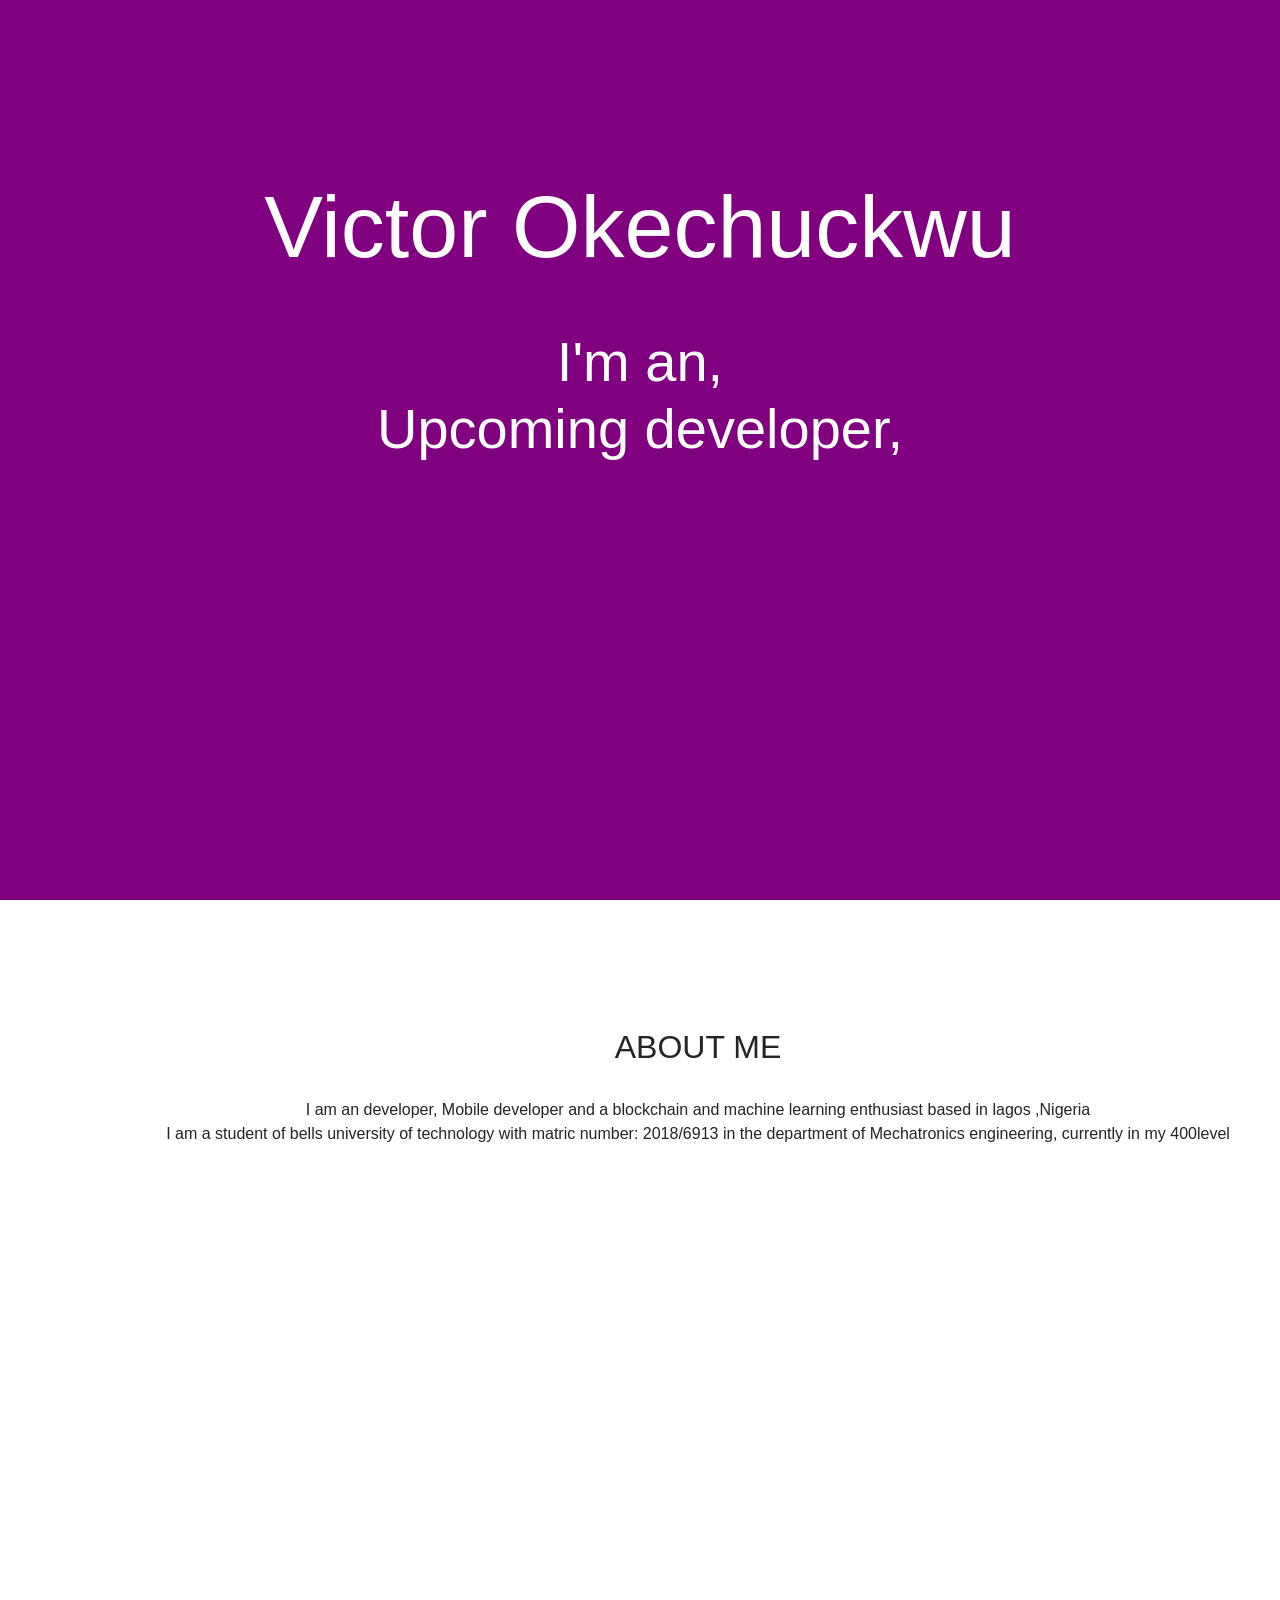
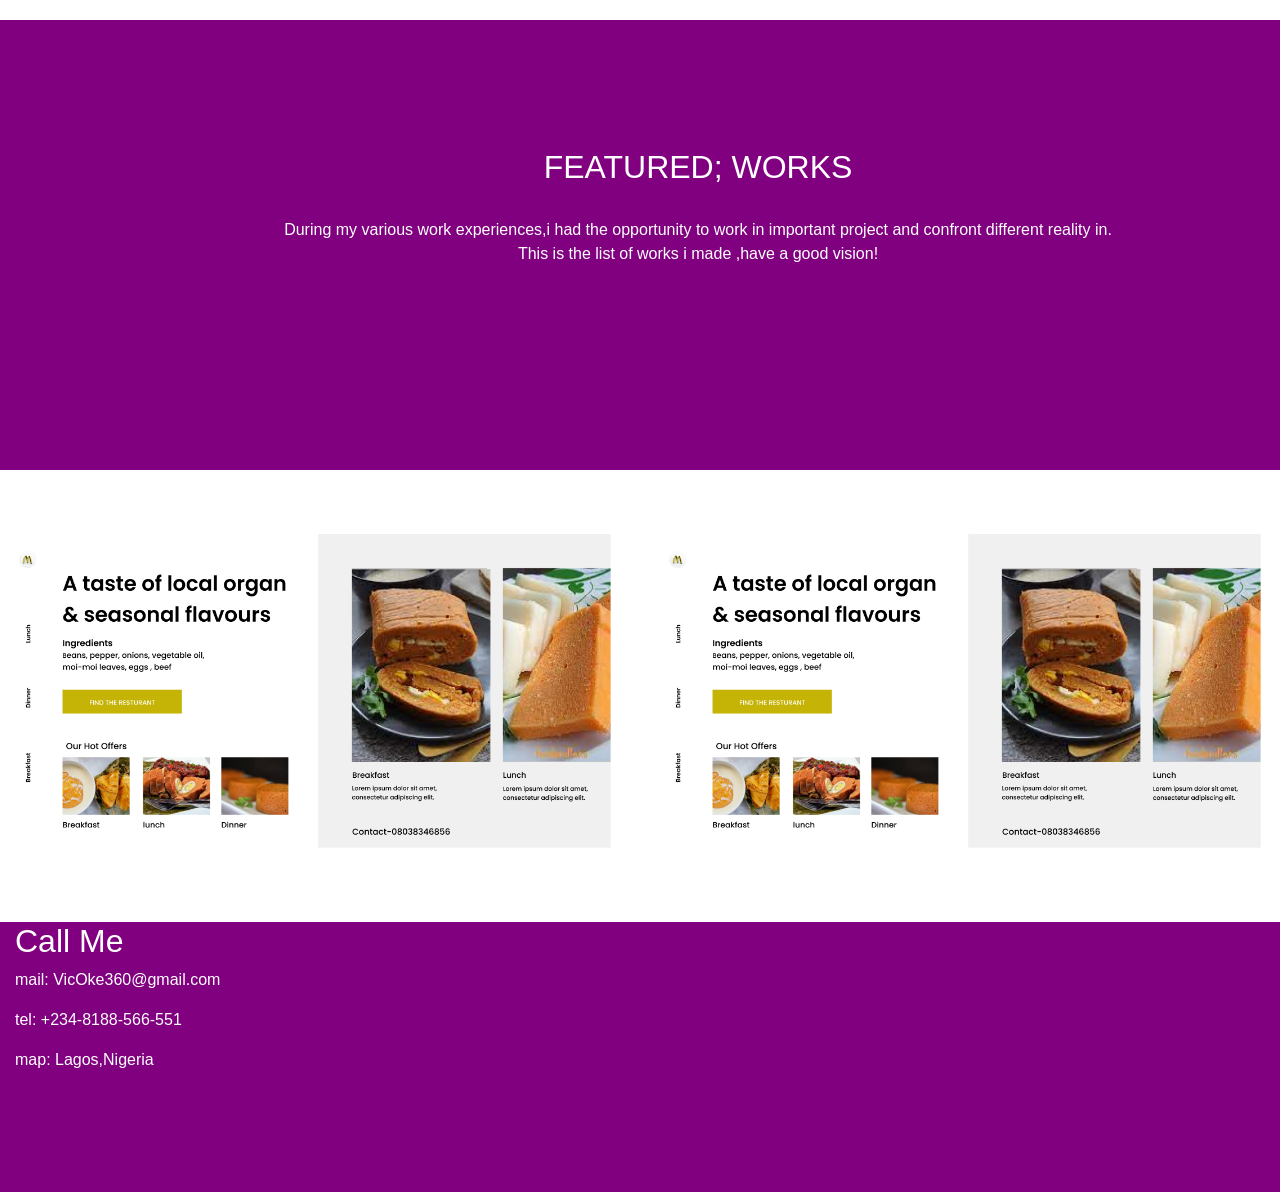
<file: index.html>
</html>

<!DOCTYPE html>
<html lang="en">

<head>
  <meta charset="UTF-8">
  <meta http-equiv="X-UA-Compatible" content="IE=edge">
  <meta name="viewport" content="width=device-width, initial-scale=1.0">
  <title>Victors' Portfolio</title>
  <link rel="stylesheet" href="https://cdn.jsdelivr.net/npm/bootstrap@4.6.1/dist/css/bootstrap.min.css">

</head>
<style>
  /* Features! */

  .features {
    display: grid;
    grid-gap: 20px;
    grid-template-columns: repeat(auto-fit, minmax(200px, 1fr));
  }

  .feature {
    background: white;
    padding: 10px;
    border: 1px solid white;
    text-align: center;
    /* box-shadow: 0 0 4px  rgba(0,0,0,0.1); */
  }

  .feature .icon {
    font-size: 50px;
  }

  .feature p {
    color: rgba(0, 0, 0, 0.5);
  }
</style>

<body>
  <header style="height: 100%; padding-top: 150px; background:purple;">

    <div class="container p-2">
      <h1 class="text-center text-white p-3 display-2">
        <b>
          Victor Okechuckwu
        </b>

      </h1>
      <br>
      <p class="text-center  text-white display-4 ">
        I'm an,<br>
        Upcoming developer,

        


      </p>
    </div>
  </header>


  <section>
    <div class="row" style="height: 80%;  background: white;">
      <div class="col">
        <div class="container text-center" style="margin: 10%;">
          <h2>ABOUT ME</h2> <br>
          I am an developer, Mobile developer and a blockchain and machine learning enthusiast based in lagos
          ,Nigeria
          <br>
          I am a student of bells university of technology with matric number: 2018/6913
          in the department of Mechatronics engineering, currently in my 400level
          <br>
          <br>
          <!-- <button type="button" name="" id="" class="btn btn-primary" btn-lg btn-block>Download CV</button> -->
        </div>

      </div>
  </section>


  <section>
    <div class="row" style="height: 50%;  text-align: center; background:purple;;  color: white;">
      <div class="col">
        <div class="container" style="margin: 10%;">
          <h2>FEATURED; WORKS</h2> <br>
          During my various work experiences,i had the opportunity to work in important project and confront different
          reality in.<br>
          This is the list of works i made ,have a good vision!
        </div>
  </section>

  <section class="features">

    <div class="feature">
      <img src="picture 5.PNG" alt="picture 1" width="100%">
    </div>
    <div class="feature">
      <img src="picture 5.PNG" alt="picture 1" width="100%">
    </div>


  </section>




  <br>
  <section>
    <div class="container-fluid" style="background: purple;; height: 30%; color: white;">
      <h2>Call Me</h2>
      <p>mail: VicOke360@gmail.com</p>
      <p>tel: +234-8188-566-551</p>
      <p>map: Lagos,Nigeria</p>
    </div>
  </section>




  <!-- jQuery library -->
  <script src="https://cdn.jsdelivr.net/npm/jquery@3.5.1/dist/jquery.slim.min.js"></script>

  <!-- Popper JS -->
  <script src="https://cdn.jsdelivr.net/npm/popper.js@1.16.1/dist/umd/popper.min.js"></script>

  <!-- Latest compiled JavaScript -->
  <script src="https://cdn.jsdelivr.net/npm/bootstrap@4.6.1/dist/js/bootstrap.bundle.min.js"></script>

</body>

</html>
</file>
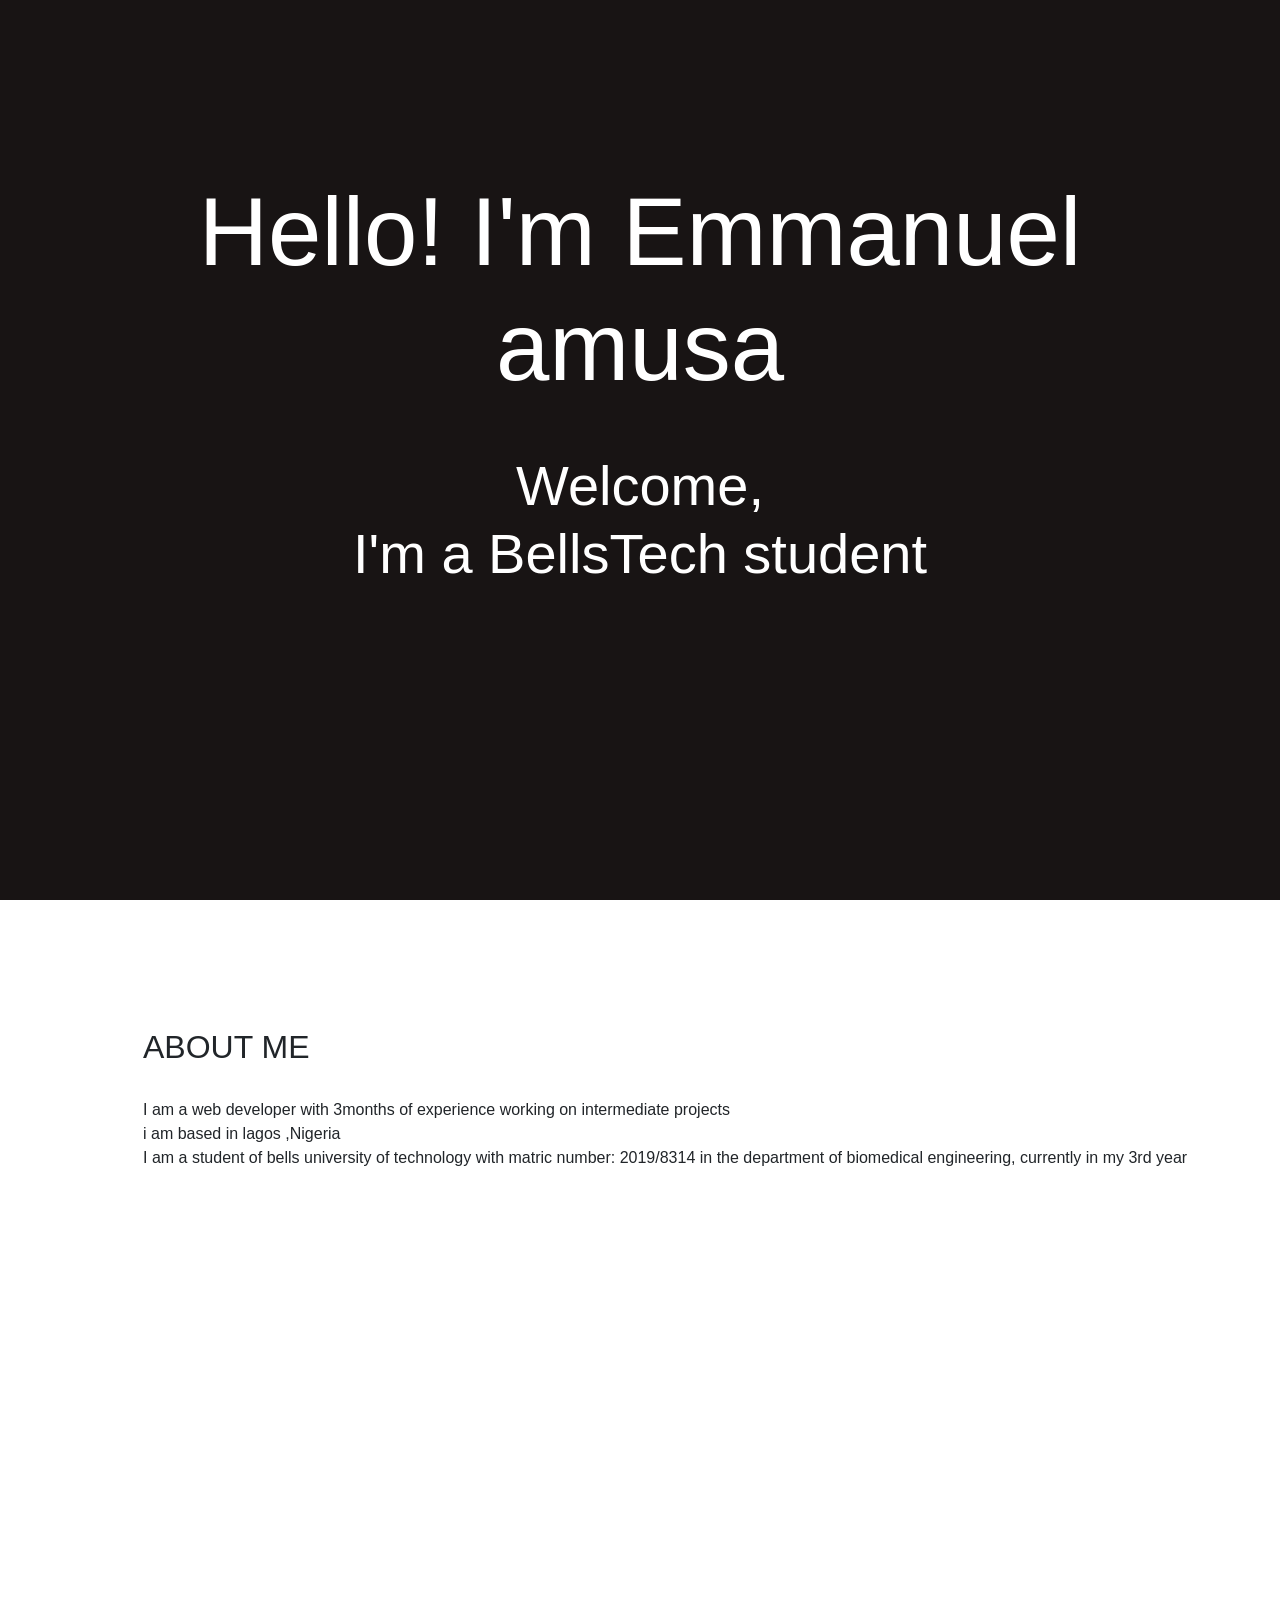
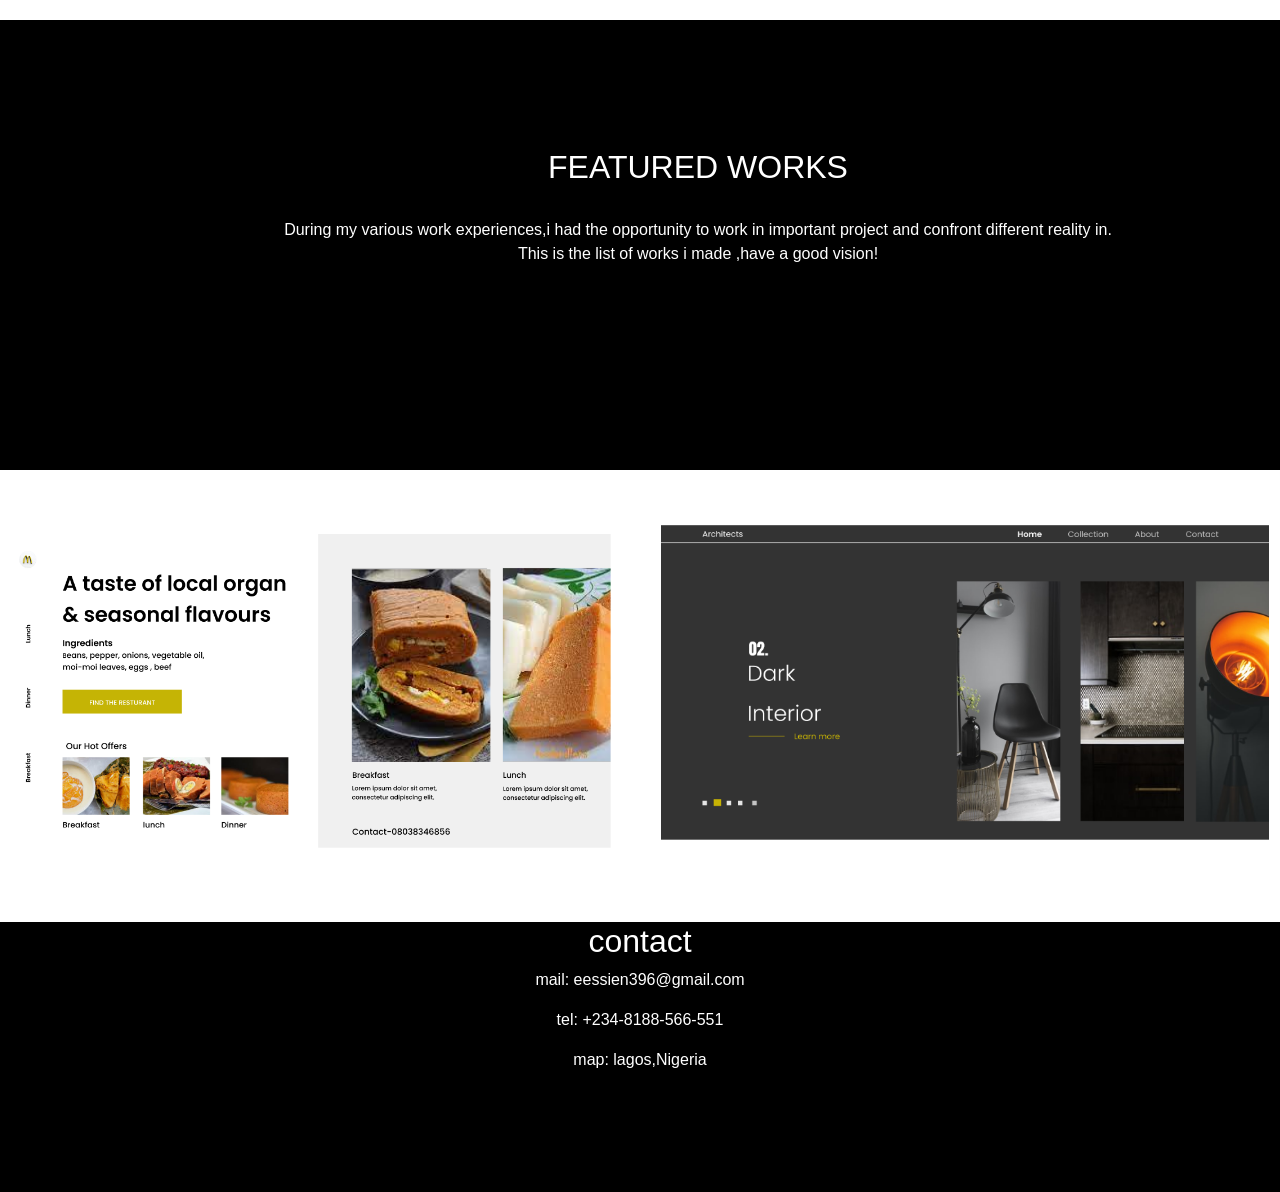
<file: emma.html>
</html>

<!DOCTYPE html>
<html lang="en">

<head>
    <meta charset="UTF-8">
    <meta http-equiv="X-UA-Compatible" content="IE=edge">
    <meta name="viewport" content="width=device-width, initial-scale=1.0">
    <title>Document</title>
    <link rel="stylesheet" href="https://cdn.jsdelivr.net/npm/bootstrap@4.6.1/dist/css/bootstrap.min.css">

</head>
<style>
    /* Features! */

    .features {
        display: grid;
        grid-gap: 20px;
        grid-template-columns: repeat(auto-fit, minmax(200px, 1fr));
    }

    .feature {
        background: white;
        padding: 10px;
        border: 1px solid white;
        text-align: center;
        /* box-shadow: 0 0 4px  rgba(0,0,0,0.1); */
    }

    .feature .icon {
        font-size: 50px;
    }

    .feature p {
        color: rgba(0, 0, 0, 0.5);
    }
</style>

<body>
    <header style="color: white; height: 100%; padding-top: 150px; background:rgb(24, 20, 20);">


        <div class="container p-2">
            <h1 class="text-center  p-3 display-1">
                <b>
                    Hello! I'm Emmanuel amusa
                </b>

            </h1>
            <br>
            <p class="text-center display-4 ">
                Welcome,<br>
                I'm a BellsTech student

            </p>
        </div>
    </header>


    <section>
        <div class="row" style="height: 80%;  background: white;">
            <div class="col">
                <div class="container" style="margin: 10%;">
                    <h2>ABOUT ME</h2> <br>
                   I am a web developer with 3months of experience working on intermediate projects <br> i am based
                    in lagos
                    ,Nigeria
                    <br>
                    I am a student of bells university of technology with matric number: 2019/8314
                    in the department of biomedical engineering, currently in my 3rd year
                    <br>
                    <br>
                    <!-- <button type="button" name="" id="" class="btn btn-primary" btn-lg btn-block>Download CV</button> -->
                </div>

            </div>
    </section>

    <!--div class="col">
        <img width="300"
          src="https://images.unsplash.com/photo-1453728013993-6d66e9c9123a?ixlib=rb-1.2.1&ixid=MnwxMjA3fDB8MHxzZWFyY2h8Mnx8dmlld3xlbnwwfHwwfHw%3D&w=1000&q=80"
          alt="" srcset="">
      </div>
    </div>
  </section>
-->
    <section>
        <div class="row" style="height: 50%;  text-align: center; background:black;  color: white;">
            <div class="col">
                <div class="container" style="margin: 10%;">
                    <h2>FEATURED WORKS</h2> <br>
                    During my various work experiences,i had the opportunity to work in important project and confront
                    different
                    reality in.<br>
                    This is the list of works i made ,have a good vision!
                </div>
    </section>

    <section class="features">

        <div class="feature">
            <img src="picture 5.PNG" alt="picture 1" width="100%">
        </div>

        <div class="feature">
            <img src="picture 4.PNG" alt="picture 1" width="100%">
        </div>
    </section>
    <br>
    <section>
        <div class="container-fluid text-center" style="background: black; height: 30%; color: white;">
            <h2>contact</h2>
            
                <p>mail:  eessien396@gmail.com</p> 
                <p>tel: +234-8188-566-551</p> 
                <p>map: lagos,Nigeria</p> 
            
        </div>
    </section>




    <!-- jQuery library -->
    <script src="https://cdn.jsdelivr.net/npm/jquery@3.5.1/dist/jquery.slim.min.js"></script>

    <!-- Popper JS -->
    <script src="https://cdn.jsdelivr.net/npm/popper.js@1.16.1/dist/umd/popper.min.js"></script>

    <!-- Latest compiled JavaScript -->
    <script src="https://cdn.jsdelivr.net/npm/bootstrap@4.6.1/dist/js/bootstrap.bundle.min.js"></script>

</body>

</html>
</file>
